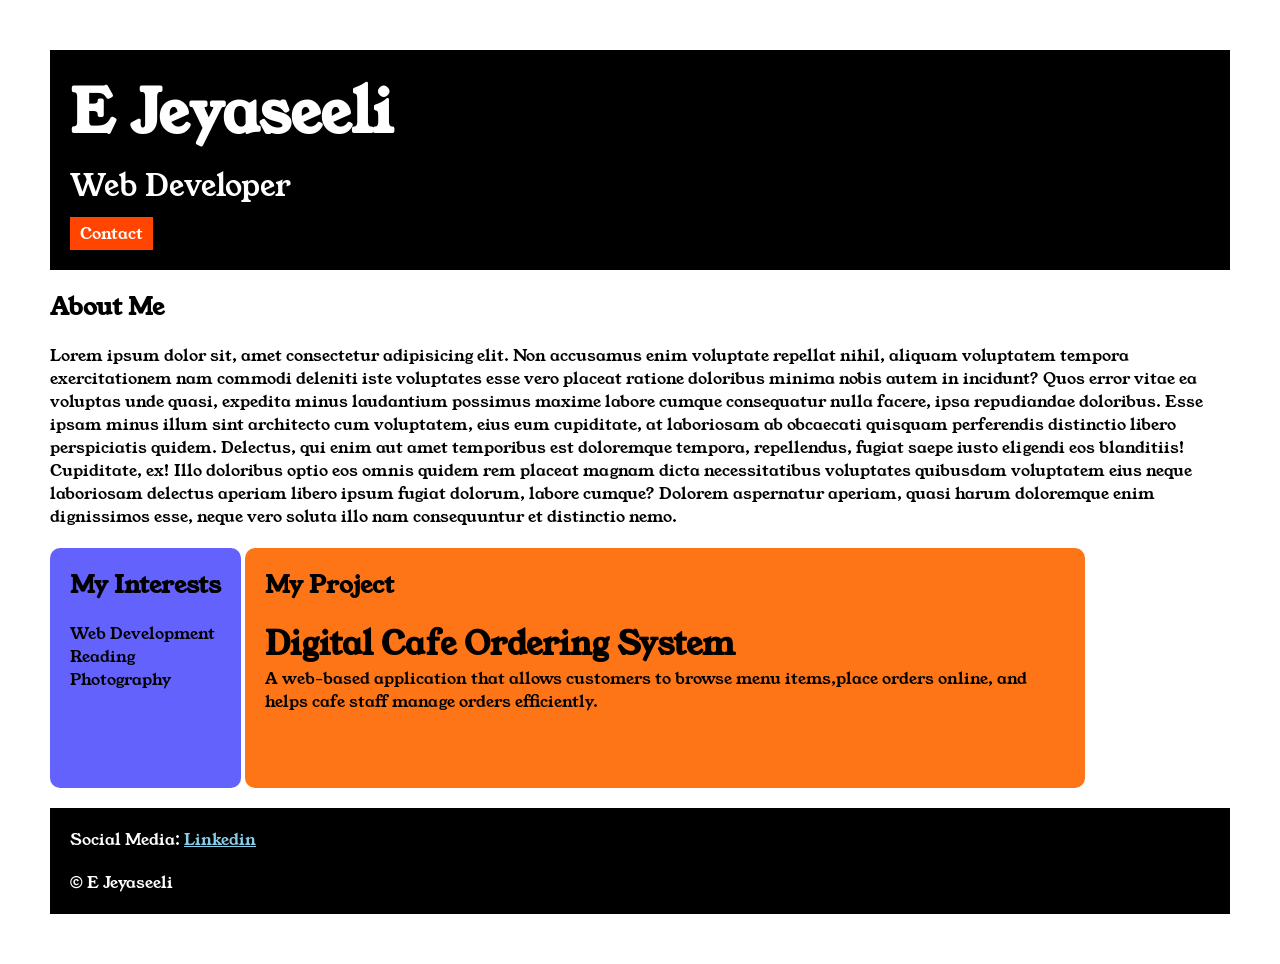
<file: index.html>
<!DOCTYPE html>
<html>

<head>
    <title>Portfolio</title>
    <link rel="stylesheet" href="style.css">
    <link rel="preconnect" href="https://fonts.googleapis.com">
<link rel="preconnect" href="https://fonts.gstatic.com" crossorigin>
<link href="https://fonts.googleapis.com/css2?family=Young+Serif&display=swap" rel="stylesheet">
</head>

<body>
    <div class="container">

    <div class="section-one">
        <h1 class="section-one__name">E Jeyaseeli</h1>
         <p class="section-one__role">Web Developer</p>
        <a class="section-one__contact" href="contact.html">Contact</a>
    </div>
    <div class="section-two">
 <h2 class="section-two__title">About Me</h2>
    <p class="section-two__desc">Lorem ipsum dolor sit, amet consectetur adipisicing elit. Non accusamus enim voluptate repellat nihil, aliquam
        voluptatem tempora exercitationem nam commodi deleniti iste voluptates esse vero placeat ratione doloribus
        minima nobis autem in incidunt? Quos error vitae ea voluptas unde quasi, expedita minus laudantium possimus
        maxime labore cumque consequatur nulla facere, ipsa repudiandae doloribus. Esse ipsam minus illum sint
        architecto cum voluptatem, eius eum cupiditate, at laboriosam ab obcaecati quisquam perferendis distinctio
        libero perspiciatis quidem. Delectus, qui enim aut amet temporibus est doloremque tempora, repellendus, fugiat
        saepe iusto eligendi eos blanditiis! Cupiditate, ex! Illo doloribus optio eos omnis quidem rem placeat magnam
        dicta necessitatibus voluptates quibusdam voluptatem eius neque laboriosam delectus aperiam libero ipsum fugiat
        dolorum, labore cumque? Dolorem aspernatur aperiam, quasi harum doloremque enim dignissimos esse, neque vero
        soluta illo nam consequuntur et distinctio nemo. 
    </div>
   <div class="section-three">
<h2 class="section-three__title">My Interests</h2>
    <ul class="section-three__desc">
        <li>Web Development</li>
        <li>Reading</li>
        <li>Photography</li>
    </ul>

   </div>
    <div class="section-four">
<h2 class="section-four__title">My Project</h2>

    <ul class="section-four__desc">
        <li>
            <h1> Digital Cafe Ordering System </h1>
            <p>A web-based application that allows customers to browse menu items,place orders online, and helps cafe staff manage orders efficiently.</p>
        </li>
        
    </ul>
    </div>
    <div class="section-five">
<p class="section-five__title">
        Social Media:
        
        <a href="https://www.linkedin.com/in/jeyaseeli-jeyaseeli-069a02315/">Linkedin</a>
    </p>
    <p class="section-five__desc">&copy; E Jeyaseeli</p>

    </div>
    
</div>
</body>

</html>
</file>
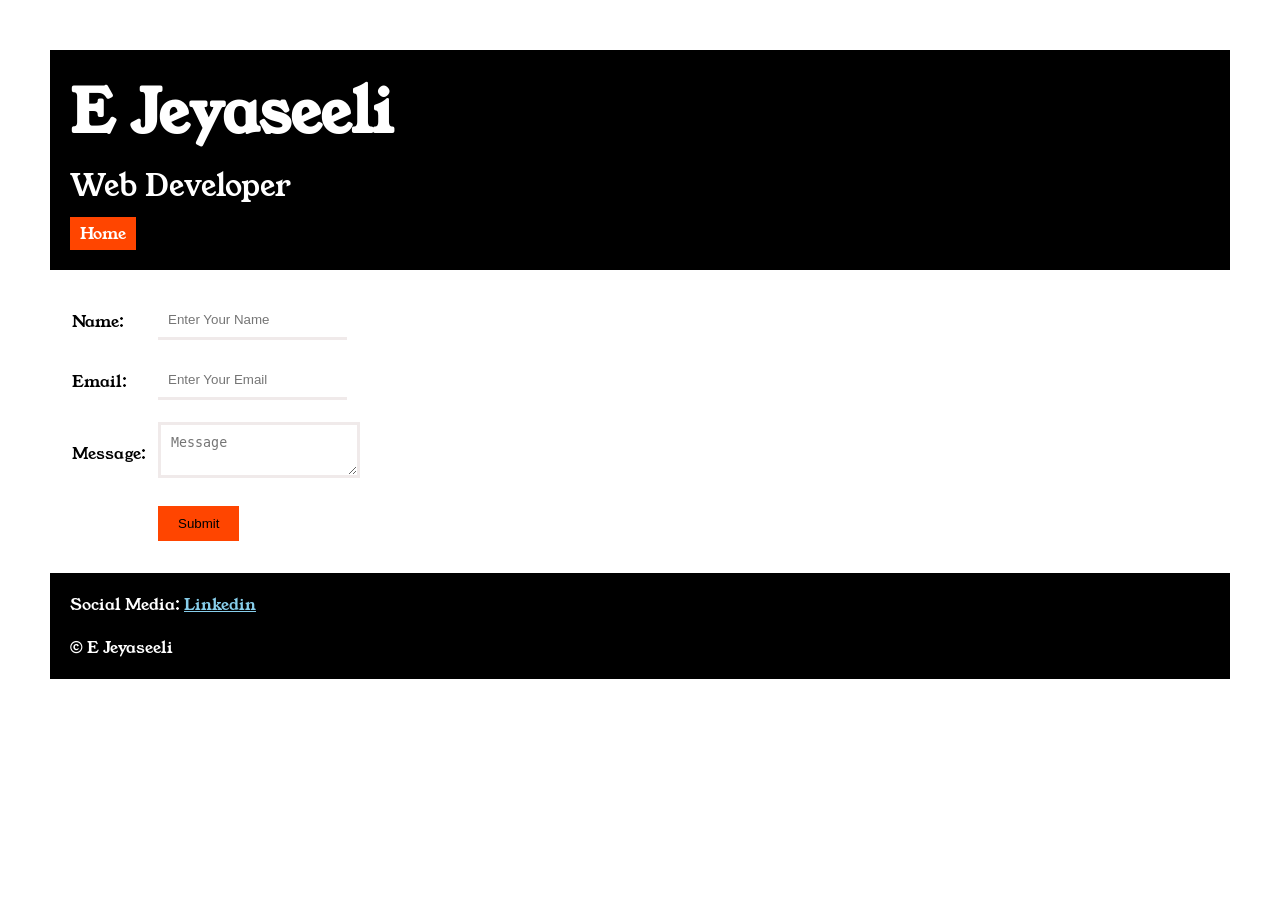
<file: contact.html>
<!DOCTYPE html>
<html lang="en">

<head>
    <meta charset="UTF-8">
    <meta name="viewport" content="width=device-width, initial-scale=1.0">
    <title>Contact</title>
    <link rel="stylesheet" href="style.css">
    <link rel="preconnect" href="https://fonts.googleapis.com">
    <link rel="preconnect" href="https://fonts.gstatic.com" crossorigin>
    <link href="https://fonts.googleapis.com/css2?family=Young+Serif&display=swap" rel="stylesheet">
</head>

<body>
    <div class="container">
        <div class="section-one">
            <h1 class="section-one__name">E Jeyaseeli</h1>
            <p class="section-one__role">Web Developer</p>
            <a class="section-one__contact" href="index.html">Home</a>
        </div>
        <div class="contact-form">
            <form>
                <table>
                    <tr>
                        <td>Name:</td>
                        <td><input type="text" placeholder="Enter Your Name" class="contact-form__input"></td>
                    </tr>
                    <tr>
                        <td>Email:</td>
                        <td><input type="email" placeholder="Enter Your Email" class="contact-form__input"></td>
                    </tr>
                    <tr>
                        <td>Message:</td>
                        <td>
                            <textarea placeholder="Message" class="contact-form__textarea"></textarea>
                        </td>
                    </tr>
                    <tr>
                        <td></td>
                        <td><input type="submit" class="contact-form__submit"></td>
                    </tr>
                </table>
            </form>
        </div>
        <div class="section-five">
            <p class="section-five__title">
                Social Media:

                <a href="https://www.linkedin.com/in/jeyaseeli-jeyaseeli-069a02315/">Linkedin</a>
            </p>
            <p class="section-five__desc">&copy; E Jeyaseeli</p>

        </div>


    </div>
</body>

</html>
</file>
<file: style.css>
*{
    padding: 0%;
    margin: 0%;
}
body{
  font-family: "Young Serif", serif;
  font-weight: 400;
  font-style: normal;

}
.container{
    padding: 50px;
}
.section-one{
    background-color: black;
    color: white;
    padding: 20px;
}
.section-one__contact{
    background-color: orangered;
    color: white;
    padding-bottom: 5px;
    padding-top: 5px;
    padding-left: 10px;
    padding-right: 10px;
    text-decoration: none;
    display: inline-block;
    margin-top: 10px;
}
.section-one__name{
    font-size: 60px;
}
.section-one__role{
    font-size: 30px;
    margin-top: 10px;
}
.section-two,.section-three,.section-four,.section-five{
    margin-top: 20px;
}
.section-two__desc,.section-three__desc,.section-four__desc,.section-five__desc{
    margin-top: 20px;
}
.section-five{
    background-color: black;
    color: white;
    padding: 20px;
}
.section-five__title a{
    color: skyblue;
}
.section-three li,.section-four li{
   list-style: none;
}
.section-three{
    background-color: #6462FD;
    color: black;
    padding: 20px;
    display: inline-block;
    height: 200px;
    border-radius: 10px;
    vertical-align: top;

}
.section-four{
    background-color: #FE7517;
    color: black;
    padding: 20px;
    display: inline-block;
    height: 200px;
    width: 800px;
    border-radius: 10px;
    vertical-align: top;

}
.contact-form{
    margin: 20px;
}
.contact-form__input,.contact-form__textarea,.contact-form__submit{
    margin: 10px;
}
.contact-form__input{
    padding: 10px;
    border: none;
    border-bottom: solid rgb(240, 234, 234) 3px;
}
.contact-form__textarea{
    padding: 10px;
    border: none;
    border: solid rgb(240, 234, 234) 3px;
}
.contact-form__submit{
    padding-bottom: 10px;
    padding-top: 10px;
    padding-left: 20px;
    padding-right: 20px;
    background-color: orangered;
    color: black;
    border: none;
}
</file>
